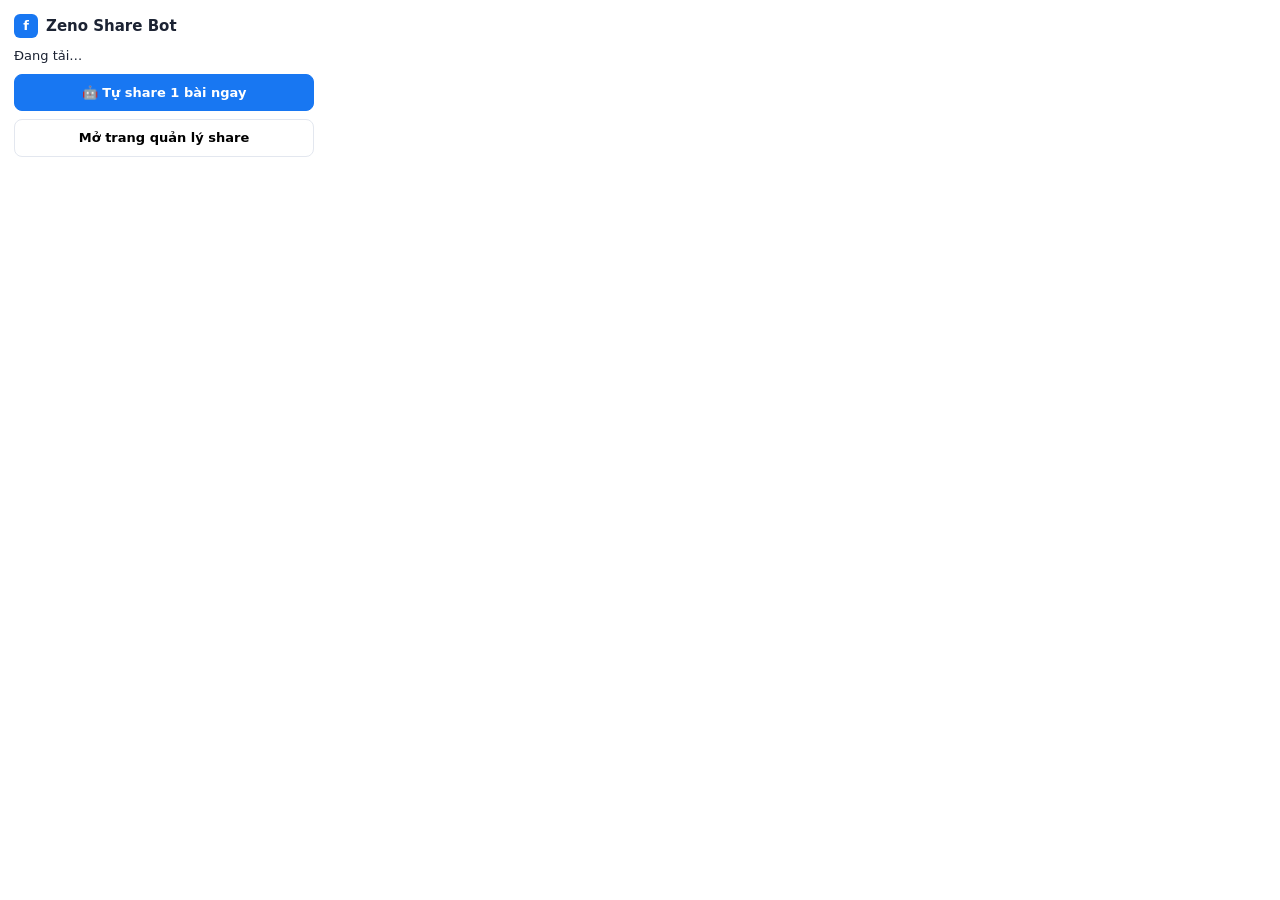
<file: zeno-share-extension/popup.html>
<!doctype html>
<html lang="vi">
<head>
<meta charset="utf-8">
<style>
  body { width: 300px; margin: 0; padding: 14px; font: 13px/1.5 "Segoe UI", system-ui, sans-serif; color: #1c2333; }
  h1 { font-size: 15px; margin: 0 0 8px; display: flex; align-items: center; gap: 8px; }
  .logo { width: 24px; height: 24px; border-radius: 6px; background: #1877f2; color: #fff; display: grid; place-items: center; font-weight: 700; font-size: 13px; }
  .row { margin: 6px 0; color: #6b7489; }
  .row b { color: #1c2333; }
  .warn { background: #fdeaea; color: #d93636; padding: 8px; border-radius: 8px; margin: 8px 0; }
  button { width: 100%; margin-top: 8px; padding: 8px; border-radius: 8px; border: 1px solid #e3e7ef; background: #fff; font: inherit; font-weight: 600; cursor: pointer; }
  button.primary { background: #1877f2; border-color: #1877f2; color: #fff; }
  button:disabled { opacity: .5; }
</style>
</head>
<body>
  <h1><span class="logo">f</span> Zeno Share Bot</h1>
  <div id="body">Đang tải…</div>
  <button class="primary" id="run">🤖 Tự share 1 bài ngay</button>
  <button id="open">Mở trang quản lý share</button>
  <script src="config.js"></script>
  <script src="popup.js"></script>
</body>
</html>
</file>
